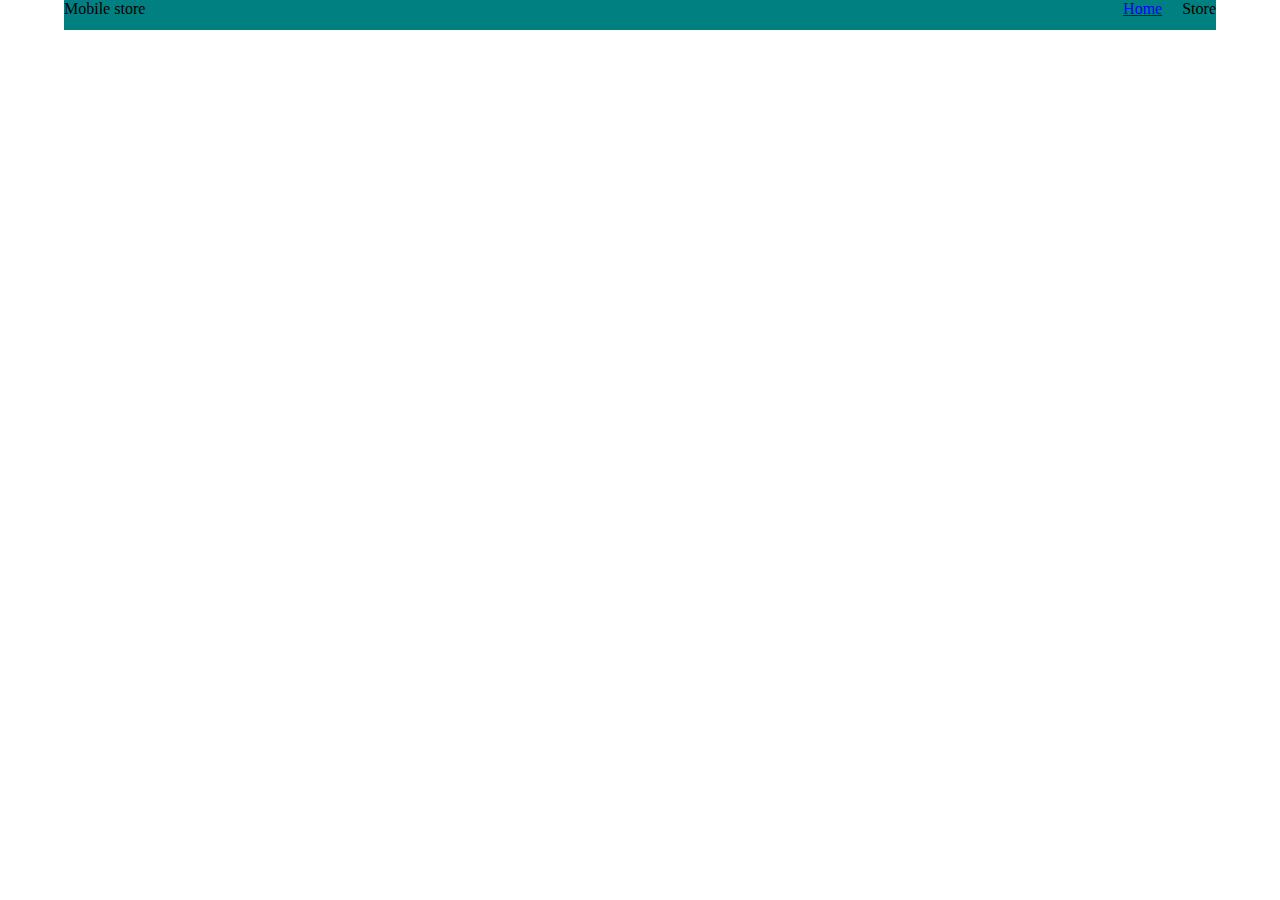
<file: index.html>
<!DOCTYPE html>
<html lang="en">
<head>
    <meta charset="UTF-8">
    <meta http-equiv="X-UA-Compatible" content="IE=edge">
    <meta name="viewport" content="width=device-width, initial-scale=1.0">
    <link rel="stylesheet" href="store.css">
    <title>Document</title>
</head>
<body>
    <div id="navbar">
        <div>Mobile store</div>
        <div>
            <div><a href="store.html">Home</a></div>
            <div>Store</div>
        </div>
    </div>

<div id="container"></div>
</body>
</html>

<script src="index.js"></script>
</file>
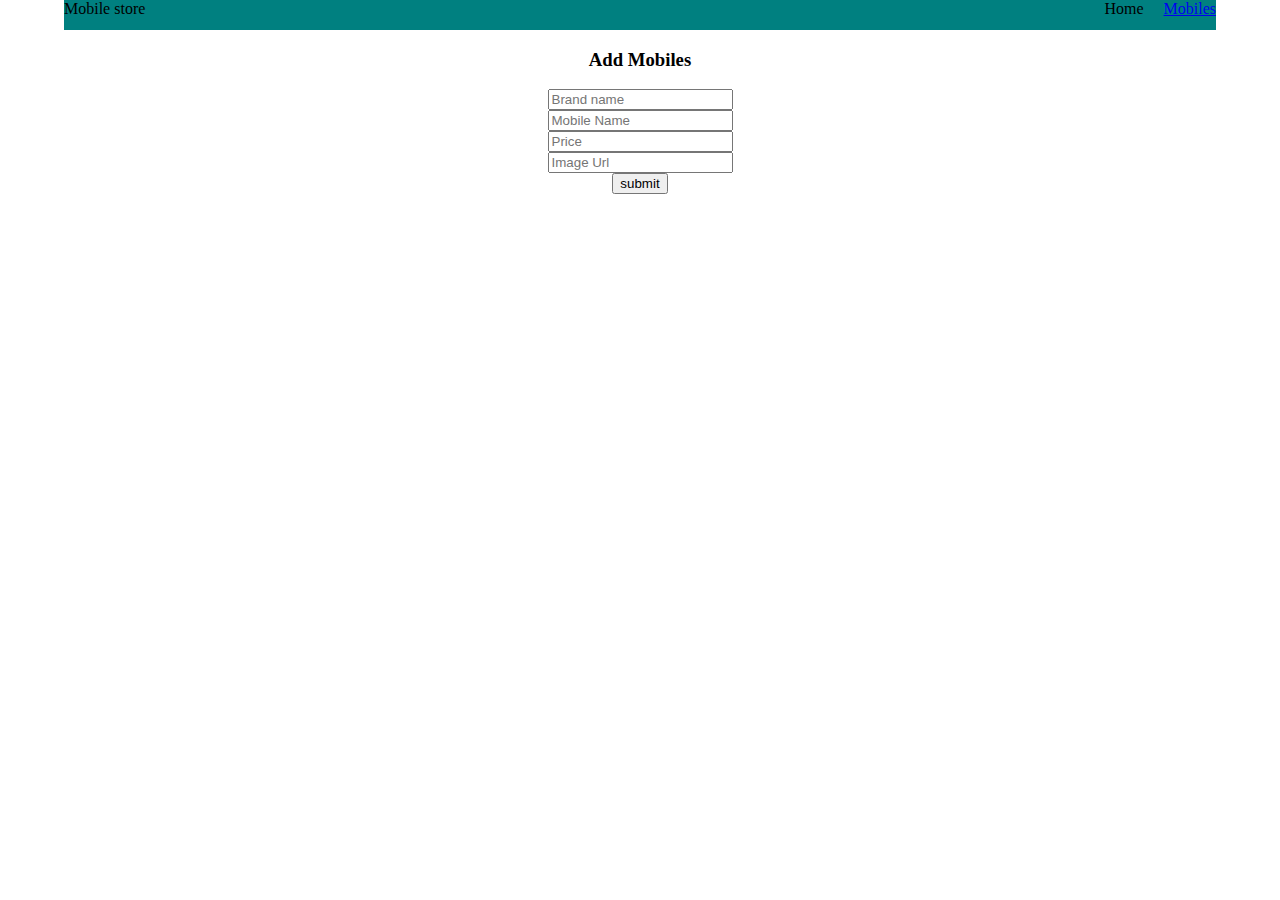
<file: store.html>
<!DOCTYPE html>
<html lang="en">
<head>
    <meta charset="UTF-8">
    <meta http-equiv="X-UA-Compatible" content="IE=edge">
    <meta name="viewport" content="width=device-width, initial-scale=1.0">
    <link rel="stylesheet" href="store.css">
    <title>store</title>
</head>
<body>
    <div id="navbar">
        <div>Mobile store</div>
        <div>
            <div>Home</div>
            <div><a href="index.html"> Mobiles</a></div>
        </div>
    </div>
   
    <form action="" id="form">

        <h3>Add Mobiles</Details>
        </h3>
        <input id="Bname" type="text" placeholder="Brand name"><br>
        <input id="Mname" type="text" placeholder="Mobile Name"><br>
        <input id="price" type="text" placeholder="Price"><br>
        <input id="image" type="text" placeholder="Image Url"><br>
        <input type="submit" id="submit" name="submit" value="submit">
    
      </form>
</body>
</html>

<script src="store.js"></script>
</file>
<file: store.css>
body{
    margin: 0px;
}
#navbar{
    margin: auto;
    display: flex;
    width: 90%;
    height: 30px;
    background-color: teal;
    justify-content: space-between;
}
#navbar>div{
    display: flex;
    gap: 20px;
}

#form{
    text-align: center;
}

#container{
    margin-top: 1rem;
    display: grid;
    text-align: center;
    grid-template-columns: repeat(3,1fr);
}

#container>div{
    text-align: center;
}
</file>
